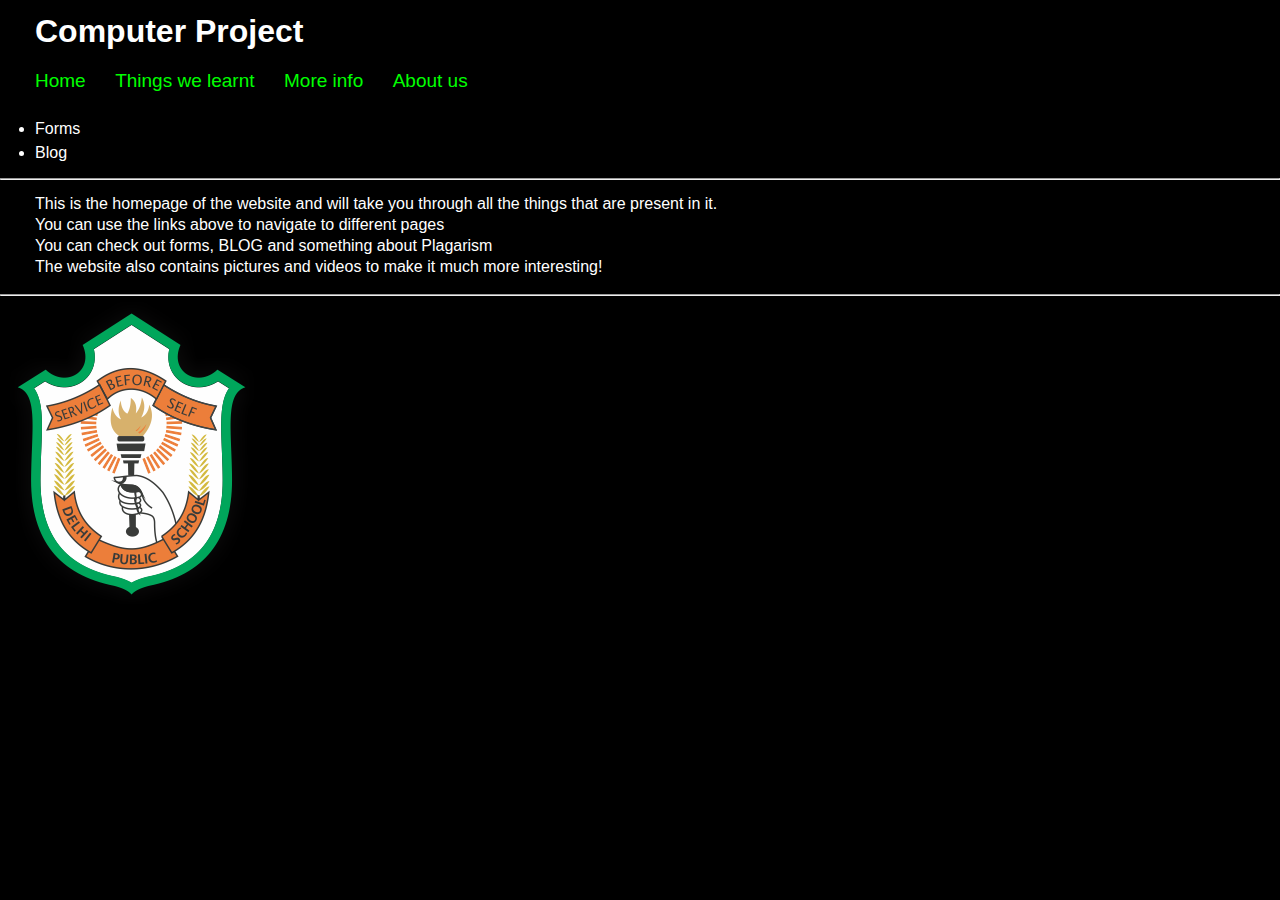
<file: index.html>
<!DOCTYPE html>
<html lang="en">
<head>
	<meta charset="UTF-8">
	<meta name="viewport" content="width=device-width, initial-scale=1.0">
	<link rel="icon" href="C:\Users\Vinayak Verma\Desktop\Html\images\home_house_icon.ico">
	<link rel="stylesheet" type="text/css" href="style.css">
	<title>Home Page</title>
</head>
<body>
	<div id="Logo">
		<h1>Computer Project</h1>
	</div>


	<nav class="Main_nav">
		<ul>
			<li><a href="index.html" title="Home Page">Home</a></li>
			<li><a href="things.html" title="Shows the things we learnt">Things we learnt</a></li>
			<li><a href="more.html" title="For more info">More info</a></li>
			<li><a href="about.html" title="About us :)">About us</a></li>
		</ul>
	</nav>
	<div class="links">
		<ul type="disc">
		<li><a href="form.html" title="Forms">Forms</a></li>
		<li><a href="blog.html" title="BLOG">Blog</a></li>
		</ul>
	</div>

	<hr>

	<div class="content">
		<p>This is the homepage of the website and will take you through all the things that are present in it.</p>
		<p>You can use the links above to navigate to different pages</p>
		<p>You can check out forms, BLOG and something about Plagarism</p>
		<p>The website also contains pictures and videos to make it much more interesting!</p>
	</div>
	<hr>
	<div>
		<a target="_blank" href="https://www.dpspatna.com" title="Our school"><img src="school.png" alt="Our school"></a>		
	</div>
</body>
</html>
</file>
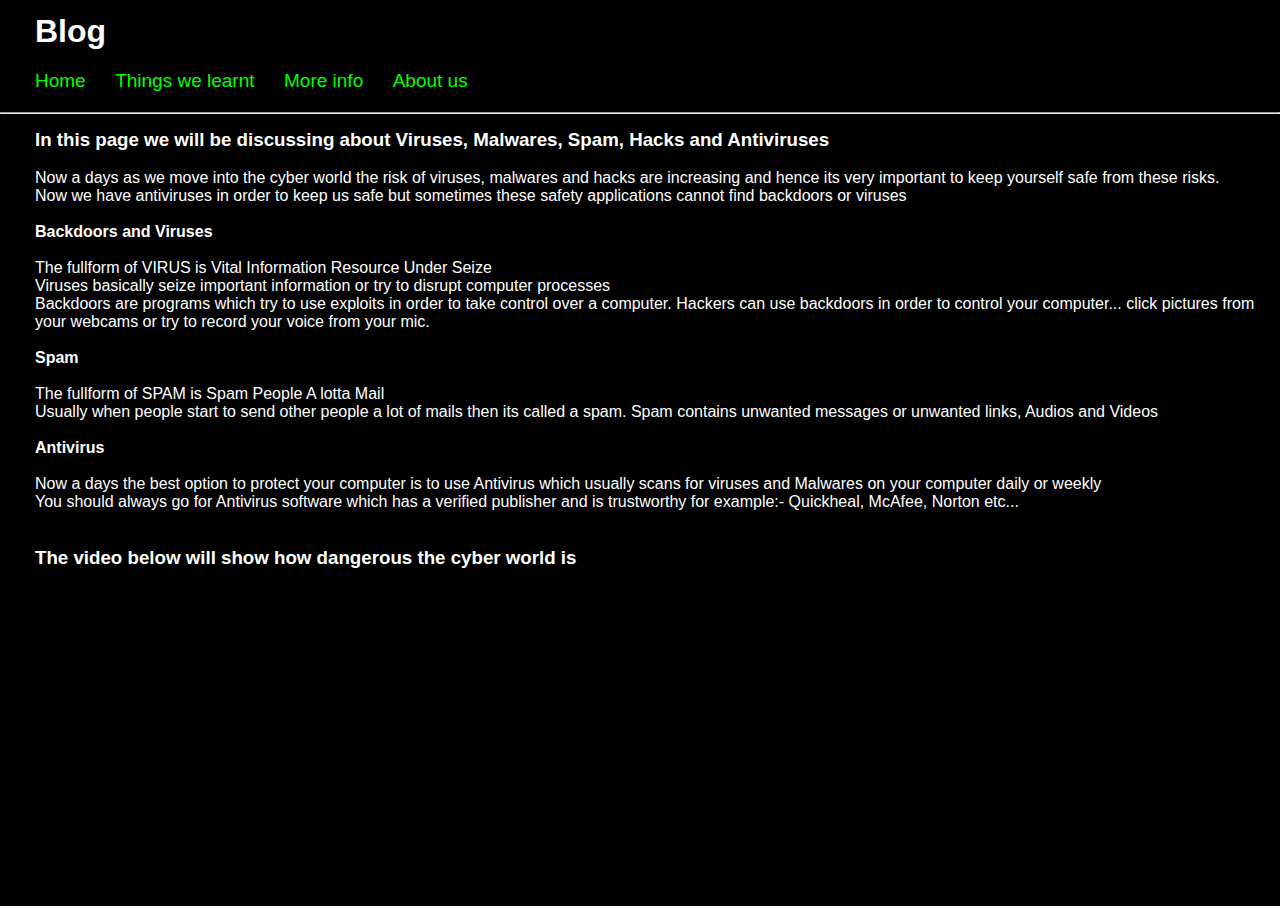
<file: blog.html>
<!DOCTYPE html>
<html>
<head>
	<title>Blog</title>
	<link rel="stylesheet" type="text/css" href="blog.css">
</head>
<body>
	<div id="Logo">
		<h1>Blog</h1>
	</div>


	<nav class="Main_nav">
		<ul>
			<li><a href="index.html" title="Home Page">Home</a></li>
			<li><a href="things.html" title="Shows the things we learnt">Things we learnt</a></li>
			<li><a href="more.html" title="For more info">More info</a></li>
			<li><a href="about.html" title="About us :)">About us</a></li>
		</ul>
	</nav>
	<hr>
	<div class="section-1">
		<h3>In this page we will be discussing about Viruses, Malwares, Spam, Hacks and Antiviruses</h3>
		<br>
		<p>Now a days as we move into the cyber world the risk of viruses, malwares and hacks are increasing and hence its very important to keep yourself safe from these risks.</p>
		<p>Now we have antiviruses in order to keep us safe but sometimes these safety applications cannot find backdoors or viruses</p>
		<br>
		<h4>Backdoors and Viruses</h4>
		<br>
		<p>The fullform of VIRUS is Vital Information Resource Under Seize</p>
		<p>Viruses basically seize important information or try to disrupt computer processes</p>
		<p>Backdoors are programs which try to use exploits in order to take control over a computer. Hackers can use backdoors in order to control your computer... click pictures from your webcams or try to record your voice from your mic.</p>
		<br>
		<h4>Spam</h4>
		<br>
		<p>The fullform of SPAM is Spam People A lotta Mail</p>
		<p>Usually when people start to send other people a lot of mails then its called a spam. Spam contains unwanted messages or unwanted links, Audios and Videos</p>
		<br>
		<h4>Antivirus</h4>
		<br>
		<p>Now a days the best option to protect your computer is to use Antivirus which usually scans for viruses and Malwares on your computer daily or weekly</p>
		<p>You should always go for Antivirus software which has a verified publisher and is trustworthy for example:- Quickheal, McAfee, Norton etc...</p>
		<br>
		<br>
		<h3>The video below will show how dangerous the cyber world is</h3>
	</div>
	<br>
	<div class="video">
		<iframe width="560" height="315" src="https://www.youtube.com/embed/fHhNWAKw0bY" frameborder="0" allow="accelerometer; autoplay; clipboard-write; encrypted-media; gyroscope; picture-in-picture" allowfullscreen></iframe>
	</div>
</body>
</html>
</file>
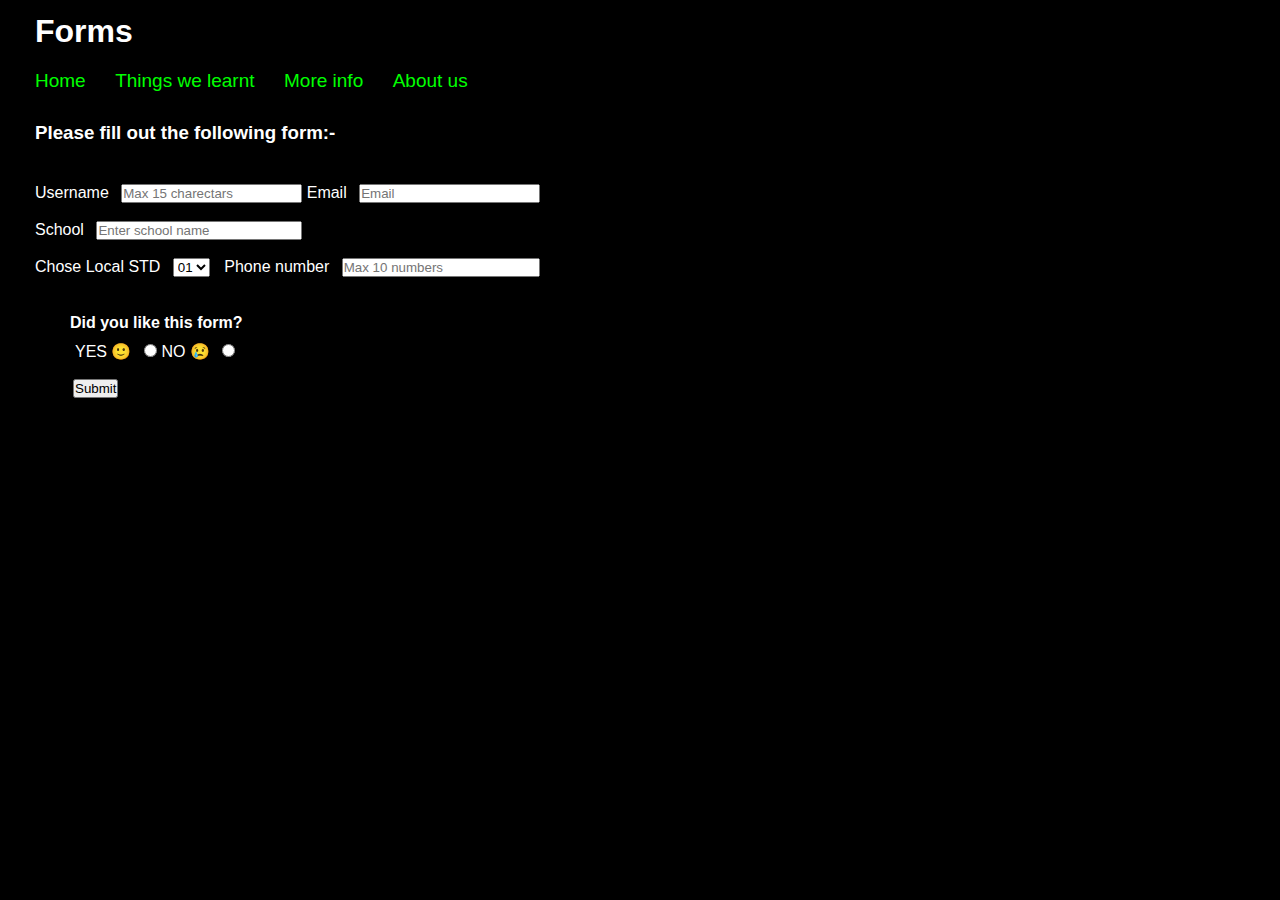
<file: form.html>
<!DOCTYPE html>
<html>
<head>
	<link rel="stylesheet" type="text/css" href="style.css">
	<title>Form</title>
</head>
<body>
	<div id="Logo">
		<h1>Forms</h1>
	</div>


	<nav class="Main_nav">
		<ul>
			<li><a href="index.html" title="Home Page">Home</a></li>
			<li><a href="things.html" title="Shows the things we learnt">Things we learnt</a></li>
			<li><a href="more.html" title="For more info">More info</a></li>
			<li><a href="about.html" title="About us :)">About us</a></li>
		</ul>
	</nav>
	<div class="Forms">
		<h3>Please fill out the following form:- </h3>
		<form target="_blank" action="submitted.html" method="get">
			<label for="username">Username</label>
			<input placeholder="Max 15 charectars" type="text" name="username" id="username" maxlength="15">
			<label for="email">Email</label>
			<input placeholder="Email" type="email" name="email" id="email">
			<br>
			<br>
			<label for="school">School</label>
			<input placeholder="Enter school name" type="text" name="School" id="School">
			<br>
			<br>
			<label for="std">Chose Local STD</label>
			<select name="std" id="std" single>
				<option value="01">01</option>
				<option value="91">91</option>}
				<option value="81">81</option>}
			</select>
			<label class="labelp" for="phone">Phone number</label>
			<input placeholder="Max 10 numbers" type="text" name="phone" id="phone" maxlength="10">
			<h4 class="ask">Did you like this form?</h4>
			<label id="something" for="yes">YES 🙂</label>
			<input type="radio" name="yes" id="yes" value="yes">
			<label id="something(no)" for="no">NO 😢</label>
			<input type="radio" name="no" id="no" value="no">
			<br>
			<br>
			<button type="submit">Submit</button>
		</form>
	</div>
</body>
</html>
</file>
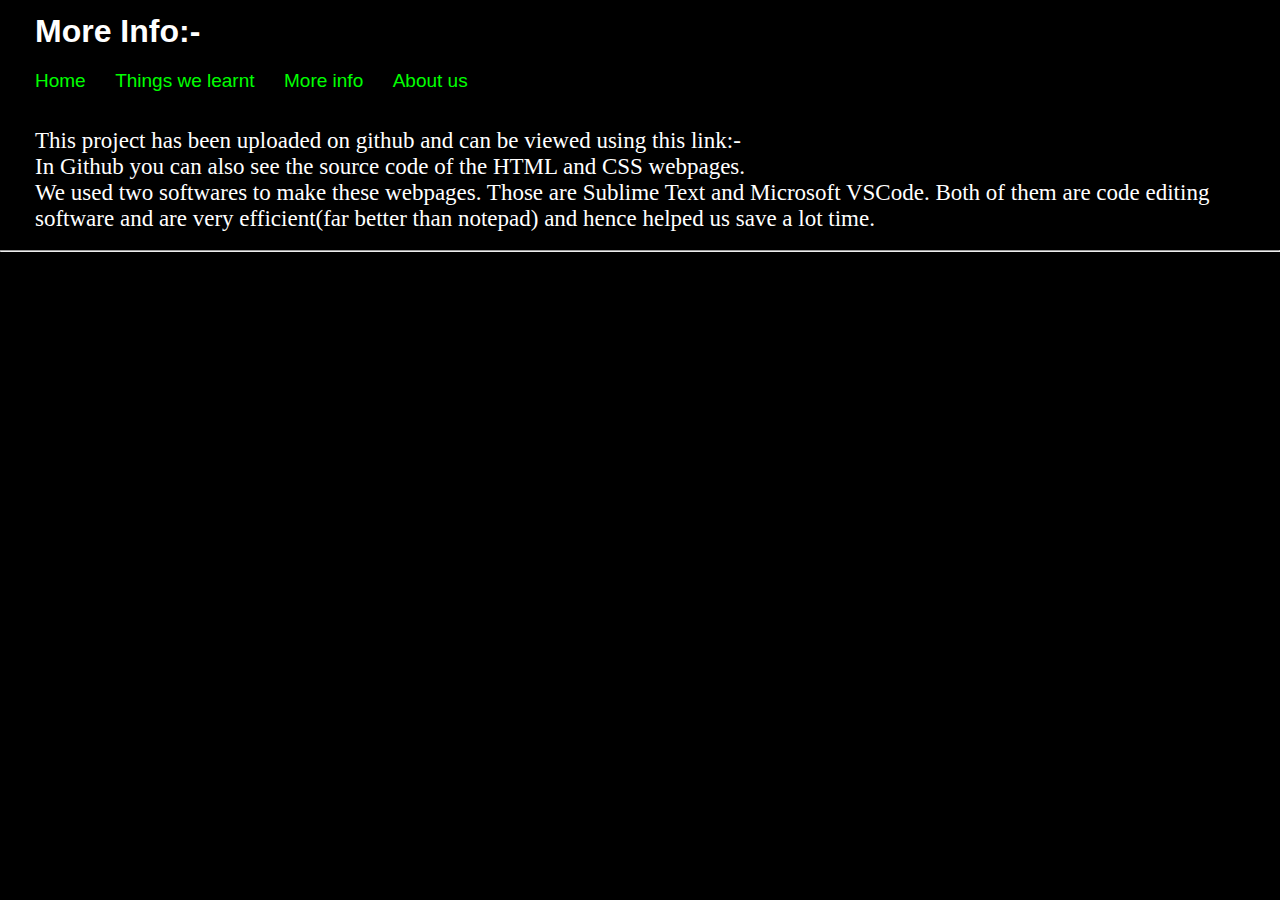
<file: more.html>
<!DOCTYPE html>
<html>
<head>
	<link rel="stylesheet" type="text/css" href="more.css">
	<meta name="viewport" content="width=device-width, initial-scale=1.0">
	<title>More Info</title>
</head>
<body>
	<div id="Logo">
		<h1>More Info:- </h1>
	</div>


	<nav class="Main_nav">
		<ul>
			<li><a href="index.html" title="Home Page">Home</a></li>
			<li><a href="things.html" title="Shows the things we learnt">Things we learnt</a></li>
			<li><a href="more.html" title="For more info">More info</a></li>
			<li><a href="about.html" title="About us :)">About us</a></li>
		</ul>
	</nav>
	<br>
	<br>
	<p>This project has been uploaded on github and can be viewed using this link:- </p>
	<p>In Github you can also see the source code of the HTML and CSS webpages.</p>
	<p>We used two softwares to make these webpages. Those are Sublime Text and Microsoft VSCode. Both of them are code editing software and are very efficient(far better than notepad) and hence helped us save a lot time.</p>
	<br>
	<hr>
	<br>
</body>
</html>
</file>
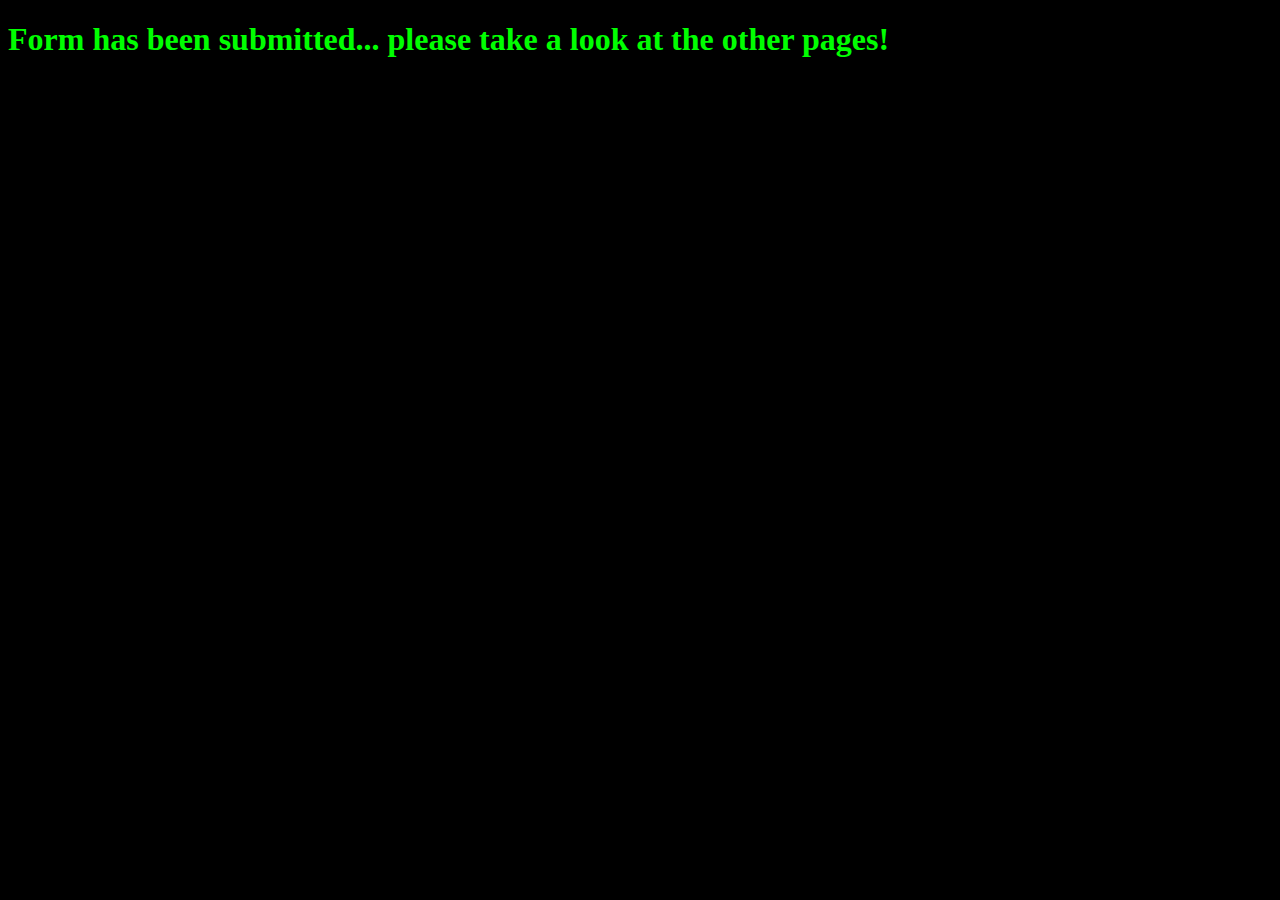
<file: submitted.html>
<!DOCTYPE html>
<html>
<head>
	<title>Form Submitted</title>
	<meta name="viewport" content="width=device-width, initial-scale=1.0">
	<link rel="stylesheet" type="text/css" href="sub.css">
</head>
<body bgcolor="black">
 	<h1>Form has been submitted... please take a look at the other pages!</h1>
</body>
</html>
</file>
<file: style.css>
* {
	margin: 0;
	padding: 0;
	font-family: Arial;
}

body {
	background-color: black;
	color: white;
}

#Logo h1 {
	padding-top: 13px;
	padding-left: 35px;
	font-family: Arial;
}

.Main_nav ul {
	padding-left: 10px;
	padding-top: 20px;
}

.Main_nav ul li {
	display: inline-block;
	padding-left: 25px;
}

.Main_nav ul li a{
	text-decoration: none;
	color: lime;
	font-family: Arial;
	font-size: 19px;
}

.Main_nav ul li a:hover {
	color: white;
}

.links ul {
	padding-left: 35px;
	padding-top: 28px;
	padding-bottom: 10px;
}

.links ul li{
	padding-bottom: 6px;
}

.links ul li a{
	text-decoration: none;
	color: white;
}

.links ul li a:hover{
	color: lime;
}

.Forms h3 {
	padding-left: 35px;
	padding-top: 30px;
	padding-bottom: 25px;
}

.Forms form {
	padding-top: 15px;
	padding-left: 35px;
}

.Forms form label {
	padding-right: 8px;

}

#School {
	padding-right: 25px;
}

#phone {
	padding-right: 17px;
}

.labelp {
	padding-left: 10px;
}

#something {
	padding-left: 40px;
}

.Forms h4 {
	padding-left: 35px;
	padding-top: 37px;
	padding-bottom: 10px;
}

.Forms button {
	margin-left: 38px;
}


.content {
	padding-left: 35px;
	padding-top: 15px;
	padding-bottom: 15px;
}

.content p {
	padding-bottom: 3px;
}
</file>
<file: blog.css>
* {
	margin: 0;
	padding: 0;
	font-family: Arial;
}

body {
	background-color: black;
	color: white;
}

#Logo h1 {
	padding-top: 13px;
	padding-left: 35px;
	font-family: Arial;
}

.Main_nav ul {
	padding-left: 10px;
	padding-top: 20px;
	padding-bottom: 20px;
}

.Main_nav ul li {
	display: inline-block;
	padding-left: 25px;
}

.Main_nav ul li a{
	text-decoration: none;
	color: lime;
	font-family: Arial;
	font-size: 19px;
}

.Main_nav ul li a:hover {
	color: white;
}

.section-1 {
	padding-left: 35px;
	padding-top: 15px;
}

.video {
	padding-left: 35px;
}
</file>
<file: more.css>
* {
	margin: 0;
	padding: 0;
	font-family: Arial;
}

body {
	background-color: black;
	color: white;
}

h1 {
	color: white;
	padding-left: 35px;
	padding-top: 20px;
}

p {
	padding-left: 35px;
	font-family: times-new-roman;
	font-size: 23px;
}

#Logo h1 {
	padding-top: 13px;
	padding-left: 35px;
	font-family: Arial;
}

.Main_nav ul {
	padding-left: 10px;
	padding-top: 20px;
}

.Main_nav ul li {
	display: inline-block;
	padding-left: 25px;
}

.Main_nav ul li a{
	text-decoration: none;
	color: lime;
	font-family: Arial;
	font-size: 19px;
}

.Main_nav ul li a:hover {
	color: white;
}
</file>
<file: sub.css>
body {
	color: lime;
}
</file>
